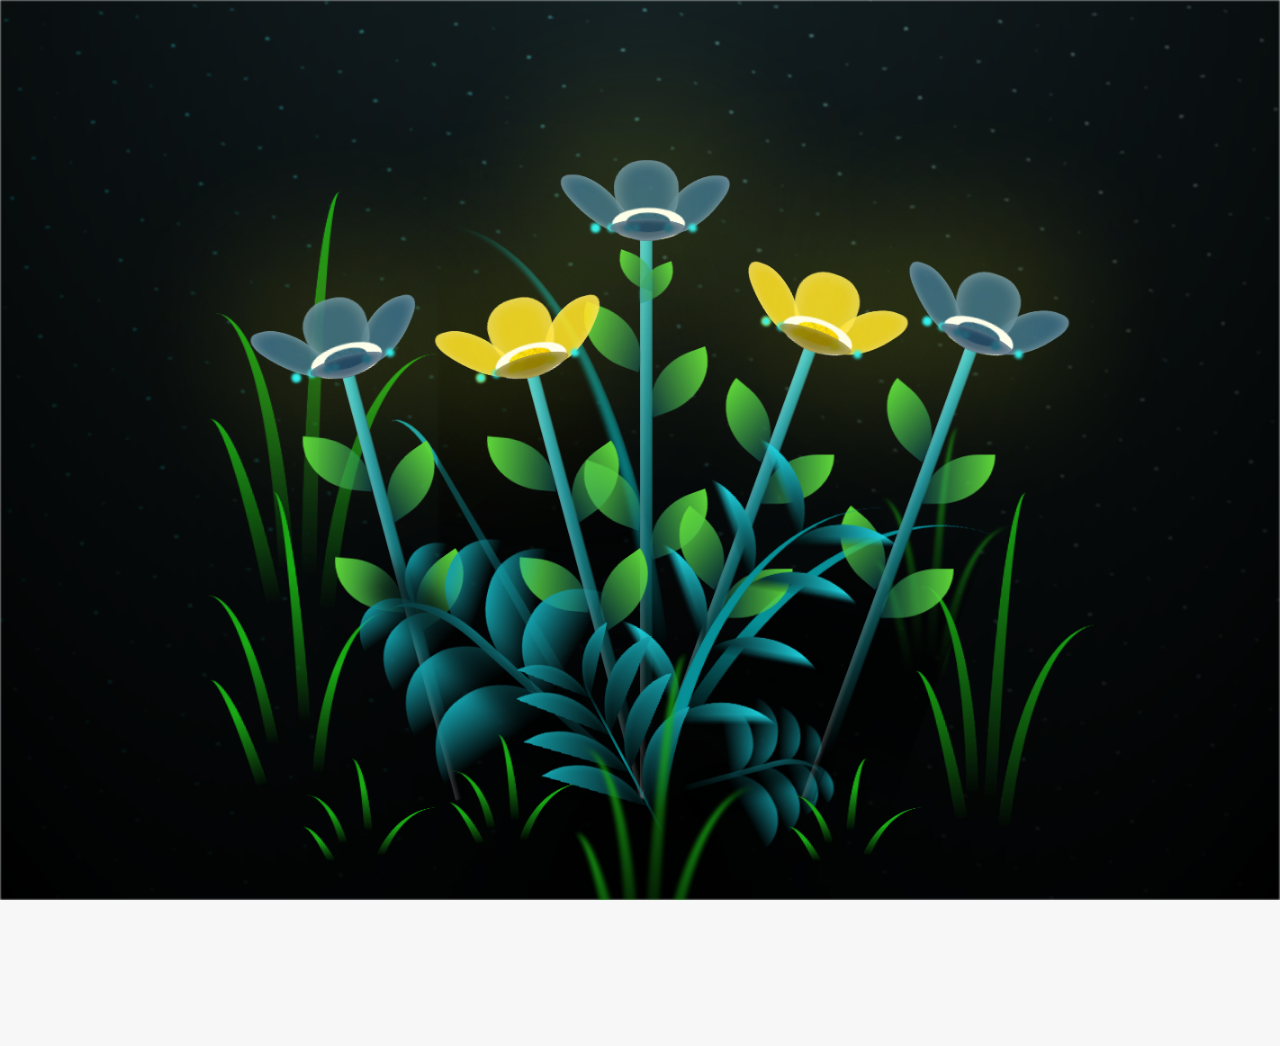
<file: index.html>
<!DOCTYPE html>
<html lang="es">
  <head>
    <meta charset="UTF-8" />
    <meta http-equiv="X-UA-Compatible" content="IE=edge" />
    <meta name="viewport" content="width=device-width, initial-scale=1.0" />
    <title>Flores amarillas</title>
    <link rel="stylesheet" type="text/css" href="css/style.css">
    <link rel="stylesheet" type="text/css" href="css/blue_flowers.css">
  </head>
  <body class="container">
    <h1 class="titulo">
      Bb no estes triste ,tu también tendrás tus flores amarillas ❤️
    </h1>
  
    <div class="night"></div>
    <div id="flowers" class="flowers">

      <div class="flower flower--4">
        <div class="flower__leafs__blue flower__leafs--4">
          <div class="flower__leaf__blue flower__leaf--1"></div>
          <div class="flower__leaf__blue flower__leaf--2"></div>
          <div class="flower__leaf__blue flower__leaf--3"></div>
          <div class="flower__leaf__blue flower__leaf__blue--4"></div>
          <div class="flower__blue__white-circle"></div>

          <div class="flower__light__blue flower__light__blue--1"></div>
          <div class="flower__light__blue flower__light__blue--2"></div>
          <div class="flower__light__blue flower__light__blue--3"></div>
          <div class="flower__light__blue flower__light__blue--4"></div>
          <div class="flower__light__blue flower__light__blue--5"></div>
          <div class="flower__light__blue flower__light__blue--6"></div>
          <div class="flower__light__blue flower__light__blue--7"></div>
          <div class="flower__light__blue flower__light__blue--8"></div>
        </div>
        <div class="flower__line">
          <div class="flower__line__leaf flower__line__leaf--1"></div>
          <div class="flower__line__leaf flower__line__leaf--2"></div>
          <div class="flower__line__leaf flower__line__leaf--3"></div>
          <div class="flower__line__leaf flower__line__leaf--4"></div>
          <div class="flower__line__leaf flower__line__leaf--5"></div>
          <div class="flower__line__leaf flower__line__leaf--6"></div>
        </div>
      </div>

      <div class="flower flower--2">
        <div class="flower__leafs flower__leafs--2">
          <div class="flower__leaf flower__leaf--1"></div>
          <div class="flower__leaf flower__leaf--2"></div>
          <div class="flower__leaf flower__leaf--3"></div>
          <div class="flower__leaf flower__leaf--4"></div>
          <div class="flower__white-circle"></div>

          <div class="flower__light flower__light--1"></div>
          <div class="flower__light flower__light--2"></div>
          <div class="flower__light flower__light--3"></div>
          <div class="flower__light flower__light--4"></div>
          <div class="flower__light flower__light--5"></div>
          <div class="flower__light flower__light--6"></div>
          <div class="flower__light flower__light--7"></div>
          <div class="flower__light flower__light--8"></div>
        </div>
        <div class="flower__line">
          <div class="flower__line__leaf flower__line__leaf--1"></div>
          <div class="flower__line__leaf flower__line__leaf--2"></div>
          <div class="flower__line__leaf flower__line__leaf--3"></div>
          <div class="flower__line__leaf flower__line__leaf--4"></div>
        </div>
      </div>

      <div class="flower flower--6">
        <div class="flower__leafs__blue flower__leafs--6">
            <div class="flower__leaf__blue flower__leaf--1"></div>
            <div class="flower__leaf__blue flower__leaf--2"></div>
            <div class="flower__leaf__blue flower__leaf--3"></div>
            <div class="flower__leaf__blue flower__leaf__blue--4"></div>
            <div class="flower__blue__white-circle"></div>

            <div class="flower__light__blue flower__light__blue--1"></div>
            <div class="flower__light__blue flower__light__blue--2"></div>
            <div class="flower__light__blue flower__light__blue--3"></div>
            <div class="flower__light__blue flower__light__blue--4"></div>
            <div class="flower__light__blue flower__light__blue--5"></div>
            <div class="flower__light__blue flower__light__blue--6"></div>
            <div class="flower__light__blue flower__light__blue--7"></div>
            <div class="flower__light__blue flower__light__blue--8"></div>
        </div>
        <div class="flower__line">
          <div class="flower__line__leaf flower__line__leaf--1"></div>
          <div class="flower__line__leaf flower__line__leaf--2"></div>
          <div class="flower__line__leaf flower__line__leaf--3"></div>
          <div class="flower__line__leaf flower__line__leaf--4"></div>
        </div>
      </div>
      

      <div class="flower flower--3">
        <div class="flower__leafs flower__leafs--3">
          <div class="flower__leaf flower__leaf--1"></div>
          <div class="flower__leaf flower__leaf--2"></div>
          <div class="flower__leaf flower__leaf--3"></div>
          <div class="flower__leaf flower__leaf--4"></div>
          <div class="flower__white-circle"></div>

          <div class="flower__light flower__light--1"></div>
          <div class="flower__light flower__light--2"></div>
          <div class="flower__light flower__light--3"></div>
          <div class="flower__light flower__light--4"></div>
          <div class="flower__light flower__light--5"></div>
          <div class="flower__light flower__light--6"></div>
          <div class="flower__light flower__light--7"></div>
          <div class="flower__light flower__light--8"></div>
        </div>
        <div class="flower__line">
          <div class="flower__line__leaf flower__line__leaf--1"></div>
          <div class="flower__line__leaf flower__line__leaf--2"></div>
          <div class="flower__line__leaf flower__line__leaf--3"></div>
          <div class="flower__line__leaf flower__line__leaf--4"></div>
        </div>
      </div>

      <div class="flower flower--5">
        <div class="flower__leafs__blue flower__leafs--5">
            <div class="flower__leaf__blue flower__leaf--1"></div>
            <div class="flower__leaf__blue flower__leaf--2"></div>
            <div class="flower__leaf__blue flower__leaf--3"></div>
            <div class="flower__leaf__blue flower__leaf__blue--4"></div>
            <div class="flower__blue__white-circle"></div>

            <div class="flower__light__blue flower__light__blue--1"></div>
            <div class="flower__light__blue flower__light__blue--2"></div>
            <div class="flower__light__blue flower__light__blue--3"></div>
            <div class="flower__light__blue flower__light__blue--4"></div>
            <div class="flower__light__blue flower__light__blue--5"></div>
            <div class="flower__light__blue flower__light__blue--6"></div>
            <div class="flower__light__blue flower__light__blue--7"></div>
            <div class="flower__light__blue flower__light__blue--8"></div>
        </div>
        <div class="flower__line">
          <div class="flower__line__leaf flower__line__leaf--1"></div>
          <div class="flower__line__leaf flower__line__leaf--2"></div>
          <div class="flower__line__leaf flower__line__leaf--3"></div>
          <div class="flower__line__leaf flower__line__leaf--4"></div>
        </div>
      </div>

      <div class="grow-ans" style="--d: 1.2s">
        <div class="flower__g-long">
          <div class="flower__g-long__top"></div>
          <div class="flower__g-long__bottom"></div>
        </div>
      </div>

      <div class="growing-grass">
        <div class="flower__grass flower__grass--1">
          <div class="flower__grass--top"></div>
          <div class="flower__grass--bottom"></div>
          <div class="flower__grass__leaf flower__grass__leaf--1"></div>
          <div class="flower__grass__leaf flower__grass__leaf--2"></div>
          <div class="flower__grass__leaf flower__grass__leaf--3"></div>
          <div class="flower__grass__leaf flower__grass__leaf--4"></div>
          <div class="flower__grass__leaf flower__grass__leaf--5"></div>
          <div class="flower__grass__leaf flower__grass__leaf--6"></div>
          <div class="flower__grass__leaf flower__grass__leaf--7"></div>
          <div class="flower__grass__leaf flower__grass__leaf--8"></div>
          <div class="flower__grass__overlay"></div>
        </div>
      </div>

      <div class="growing-grass">
        <div class="flower__grass flower__grass--2">
          <div class="flower__grass--top"></div>
          <div class="flower__grass--bottom"></div>
          <div class="flower__grass__leaf flower__grass__leaf--1"></div>
          <div class="flower__grass__leaf flower__grass__leaf--2"></div>
          <div class="flower__grass__leaf flower__grass__leaf--3"></div>
          <div class="flower__grass__leaf flower__grass__leaf--4"></div>
          <div class="flower__grass__leaf flower__grass__leaf--5"></div>
          <div class="flower__grass__leaf flower__grass__leaf--6"></div>
          <div class="flower__grass__leaf flower__grass__leaf--7"></div>
          <div class="flower__grass__leaf flower__grass__leaf--8"></div>
          <div class="flower__grass__overlay"></div>
        </div>
      </div>

      <div class="grow-ans" style="--d: 2.4s">
        <div class="flower__g-right flower__g-right--1">
          <div class="leaf"></div>
        </div>
      </div>

      <div class="grow-ans" style="--d: 2.8s">
        <div class="flower__g-right flower__g-right--2">
          <div class="leaf"></div>
        </div>
      </div>

      <div class="grow-ans" style="--d: 2.8s">
        <div class="flower__g-front">
          <div
            class="flower__g-front__leaf-wrapper flower__g-front__leaf-wrapper--1"
          >
            <div class="flower__g-front__leaf"></div>
          </div>
          <div
            class="flower__g-front__leaf-wrapper flower__g-front__leaf-wrapper--2"
          >
            <div class="flower__g-front__leaf"></div>
          </div>
          <div
            class="flower__g-front__leaf-wrapper flower__g-front__leaf-wrapper--3"
          >
            <div class="flower__g-front__leaf"></div>
          </div>
          <div
            class="flower__g-front__leaf-wrapper flower__g-front__leaf-wrapper--4"
          >
            <div class="flower__g-front__leaf"></div>
          </div>
          <div
            class="flower__g-front__leaf-wrapper flower__g-front__leaf-wrapper--5"
          >
            <div class="flower__g-front__leaf"></div>
          </div>
          <div
            class="flower__g-front__leaf-wrapper flower__g-front__leaf-wrapper--6"
          >
            <div class="flower__g-front__leaf"></div>
          </div>
          <div
            class="flower__g-front__leaf-wrapper flower__g-front__leaf-wrapper--7"
          >
            <div class="flower__g-front__leaf"></div>
          </div>
          <div
            class="flower__g-front__leaf-wrapper flower__g-front__leaf-wrapper--8"
          >
            <div class="flower__g-front__leaf"></div>
          </div>
          <div class="flower__g-front__line"></div>
        </div>
      </div>

      <div class="grow-ans" style="--d: 3.2s">
        <div class="flower__g-fr">
          <div class="leaf"></div>
          <div class="flower__g-fr__leaf flower__g-fr__leaf--1"></div>
          <div class="flower__g-fr__leaf flower__g-fr__leaf--2"></div>
          <div class="flower__g-fr__leaf flower__g-fr__leaf--3"></div>
          <div class="flower__g-fr__leaf flower__g-fr__leaf--4"></div>
          <div class="flower__g-fr__leaf flower__g-fr__leaf--5"></div>
          <div class="flower__g-fr__leaf flower__g-fr__leaf--6"></div>
          <div class="flower__g-fr__leaf flower__g-fr__leaf--7"></div>
          <div class="flower__g-fr__leaf flower__g-fr__leaf--8"></div>
        </div>
      </div>

      <div class="long-g long-g--0">
        <div class="grow-ans" style="--d: 3s">
          <div class="leaf leaf--0"></div>
        </div>
        <div class="grow-ans" style="--d: 2.2s">
          <div class="leaf leaf--1"></div>
        </div>
        <div class="grow-ans" style="--d: 3.4s">
          <div class="leaf leaf--2"></div>
        </div>
        <div class="grow-ans" style="--d: 3.6s">
          <div class="leaf leaf--3"></div>
        </div>
      </div>

      <div class="long-g long-g--1">
        <div class="grow-ans" style="--d: 3.6s">
          <div class="leaf leaf--0"></div>
        </div>
        <div class="grow-ans" style="--d: 3.8s">
          <div class="leaf leaf--1"></div>
        </div>
        <div class="grow-ans" style="--d: 4s">
          <div class="leaf leaf--2"></div>
        </div>
        <div class="grow-ans" style="--d: 4.2s">
          <div class="leaf leaf--3"></div>
        </div>
      </div>

      <div class="long-g long-g--2">
        <div class="grow-ans" style="--d: 4s">
          <div class="leaf leaf--0"></div>
        </div>
        <div class="grow-ans" style="--d: 4.2s">
          <div class="leaf leaf--1"></div>
        </div>
        <div class="grow-ans" style="--d: 4.4s">
          <div class="leaf leaf--2"></div>
        </div>
        <div class="grow-ans" style="--d: 4.6s">
          <div class="leaf leaf--3"></div>
        </div>
      </div>

      <div class="long-g long-g--3">
        <div class="grow-ans" style="--d: 4s">
          <div class="leaf leaf--0"></div>
        </div>
        <div class="grow-ans" style="--d: 4.2s">
          <div class="leaf leaf--1"></div>
        </div>
        <div class="grow-ans" style="--d: 3s">
          <div class="leaf leaf--2"></div>
        </div>
        <div class="grow-ans" style="--d: 3.6s">
          <div class="leaf leaf--3"></div>
        </div>
      </div>

      <div class="long-g long-g--4">
        <div class="grow-ans" style="--d: 4s">
          <div class="leaf leaf--0"></div>
        </div>
        <div class="grow-ans" style="--d: 4.2s">
          <div class="leaf leaf--1"></div>
        </div>
        <div class="grow-ans" style="--d: 3s">
          <div class="leaf leaf--2"></div>
        </div>
        <div class="grow-ans" style="--d: 3.6s">
          <div class="leaf leaf--3"></div>
        </div>
      </div>

      <div class="long-g long-g--5">
        <div class="grow-ans" style="--d: 4s">
          <div class="leaf leaf--0"></div>
        </div>
        <div class="grow-ans" style="--d: 4.2s">
          <div class="leaf leaf--1"></div>
        </div>
        <div class="grow-ans" style="--d: 3s">
          <div class="leaf leaf--2"></div>
        </div>
        <div class="grow-ans" style="--d: 3.6s">
          <div class="leaf leaf--3"></div>
        </div>
      </div>

      <div class="long-g long-g--6">
        <div class="grow-ans" style="--d: 4.2s">
          <div class="leaf leaf--0"></div>
        </div>
        <div class="grow-ans" style="--d: 4.4s">
          <div class="leaf leaf--1"></div>
        </div>
        <div class="grow-ans" style="--d: 4.6s">
          <div class="leaf leaf--2"></div>
        </div>
        <div class="grow-ans" style="--d: 4.8s">
          <div class="leaf leaf--3"></div>
        </div>
      </div>

      <div class="long-g long-g--7">
        <div class="grow-ans" style="--d: 3s">
          <div class="leaf leaf--0"></div>
        </div>
        <div class="grow-ans" style="--d: 3.2s">
          <div class="leaf leaf--1"></div>
        </div>
        <div class="grow-ans" style="--d: 3.5s">
          <div class="leaf leaf--2"></div>
        </div>
        <div class="grow-ans" style="--d: 3.6s">
          <div class="leaf leaf--3"></div>
        </div>
      </div>
    </div>
  </body>
</html>
</file>
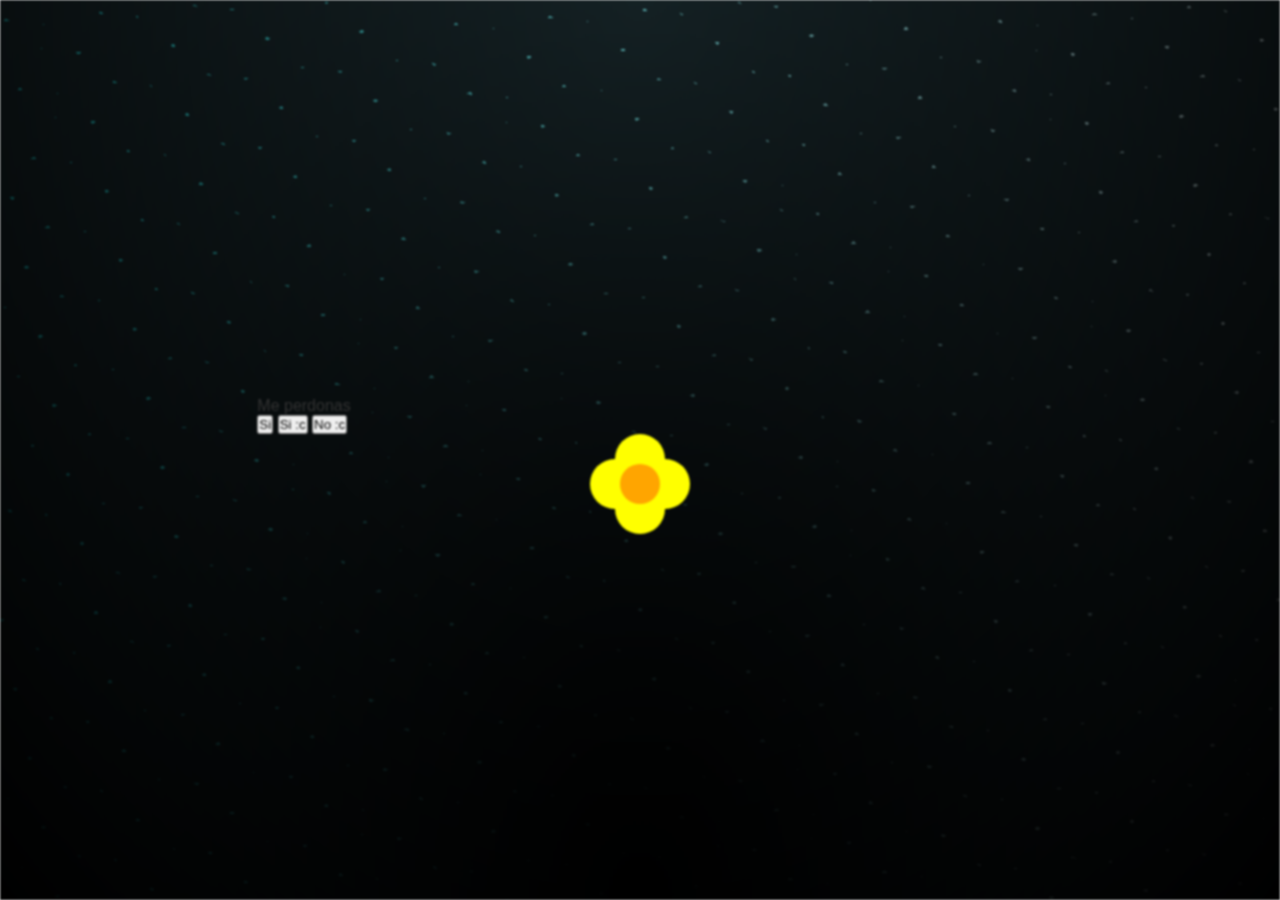
<file: index_1.html>
<!DOCTYPE html>
<html lang="en">
<head>
    <meta charset="UTF-8">
    <meta name="viewport" content="width=device-width, initial-scale=1.0">
    <title>Bb no te pongas triste bb</title>
    <link rel="stylesheet" type="text/css" href="css/style_main.css">
    <link rel="stylesheet" type="text/css" href="css/style.css">
</head>
<body>
    <div class="night">
        <div class="main-container">
            <div class="question-layer">
                <span class="message">Bb no estes triste si , tu también tendrás tus flores amarillas hoy</span>
                <br>
                <span class="question-text">Me perdonas</span>
                <div class="layer-button">
                    <button id="btn_yes">Si</button>
                    <button id="btn_yes">Si :c</button>
                    <button id="btn_no">No :c</button>
                </div>
            </div>
            <div class="flower_main">
                <div class="petal"></div>
                <div class="petal"></div>
                <div class="petal"></div>
                <div class="petal"></div>
                <div class="center"></div>
            </div>
        </div>
    </div>
</body>
</html>
</file>
<file: css/style.css>
*,
*::after,
*::before {
  padding: 0;
  margin: 0;
  box-sizing: border-box;
}

:root {
  --dark-color: #000;
}
html, body {
  overflow: hidden;
  height: 100%;
  margin: 0;
}

body {
  display: flex;
  align-items: flex-end;
  justify-content: center;
  min-height: 100vh;
  background-color: var(--dark-color);
  overflow: hidden;
}


.titulo {
  margin-bottom: 180px;
  color: yellow;
  position: absolute;
  top: 20px; 
  left: 50%;
  transform: translateX(-50%); 
  width: 80%;
  font-size: 3vh;
  opacity: 0;
  animation: fadeIn 4s ease-in-out forwards;
  text-align: center;
}
@keyframes fadeIn {
  from {
    opacity: 0;
  }
  to {
    opacity: 1;
  }
}

.night {
  z-index: -1;
  position: absolute;
  left: 50%;
  top: 0;
  transform: translateX(-50%);
  width: 100%;
  height: 100%;
  filter: blur(0.1vmin);
  background-image: radial-gradient(
      ellipse at top,
      transparent 0%,
      var(--dark-color)
    ),
    radial-gradient(
      ellipse at bottom,
      var(--dark-color),
      rgba(145, 233, 255, 0.2)
    ),
    repeating-linear-gradient(
      220deg,
      rgb(0, 0, 0) 0px,
      rgb(0, 0, 0) 19px,
      transparent 19px,
      transparent 22px
    ),
    repeating-linear-gradient(
      189deg,
      rgb(0, 0, 0) 0px,
      rgb(0, 0, 0) 19px,
      transparent 19px,
      transparent 22px
    ),
    repeating-linear-gradient(
      148deg,
      rgb(0, 0, 0) 0px,
      rgb(0, 0, 0) 19px,
      transparent 19px,
      transparent 22px
    ),
    linear-gradient(90deg, rgb(0, 255, 250), rgb(240, 240, 240));
}

.flowers {
  position: relative;
  transform: scale(0.9);
  /*margin-bottom: 100px;
  */
}

@media only screen and (max-width: 600px) {
.flowers {
      font-size: 14px;
      margin-bottom: 35%;
      letter-spacing: 3px;
      transform: scale(1.0);
}

}

.flower {
  position: absolute;
  bottom: 10vmin;
  transform-origin: bottom center;
  z-index: 10;
  --fl-speed: 0.8s;
}
.flower--1 {
  -webkit-animation: moving-flower-1 4s linear infinite;
  animation: moving-flower-1 4s linear infinite;
}
.flower--1 .flower__line {
  height: 70vmin;
  -webkit-animation-delay: 0.3s;
  animation-delay: 0.3s;
}
.flower--1 .flower__line__leaf--1 {
  -webkit-animation: blooming-leaf-right var(--fl-speed) 1.6s backwards;
  animation: blooming-leaf-right var(--fl-speed) 1.6s backwards;
}
.flower--1 .flower__line__leaf--2 {
  -webkit-animation: blooming-leaf-right var(--fl-speed) 1.4s backwards;
  animation: blooming-leaf-right var(--fl-speed) 1.4s backwards;
}
.flower--1 .flower__line__leaf--3 {
  -webkit-animation: blooming-leaf-left var(--fl-speed) 1.2s backwards;
  animation: blooming-leaf-left var(--fl-speed) 1.2s backwards;
}
.flower--1 .flower__line__leaf--4 {
  -webkit-animation: blooming-leaf-left var(--fl-speed) 1s backwards;
  animation: blooming-leaf-left var(--fl-speed) 1s backwards;
}
.flower--1 .flower__line__leaf--5 {
  -webkit-animation: blooming-leaf-right var(--fl-speed) 1.8s backwards;
  animation: blooming-leaf-right var(--fl-speed) 1.8s backwards;
}
.flower--1 .flower__line__leaf--6 {
  -webkit-animation: blooming-leaf-left var(--fl-speed) 2s backwards;
  animation: blooming-leaf-left var(--fl-speed) 2s backwards;
}
.flower--2 {
  left: 50%;
  transform: rotate(20deg);
  -webkit-animation: moving-flower-2 4s linear infinite;
  animation: moving-flower-2 4s linear infinite;
}
.flower--2 .flower__line {
  height: 60vmin;
  -webkit-animation-delay: 0.6s;
  animation-delay: 0.6s;
}
.flower--2 .flower__line__leaf--1 {
  -webkit-animation: blooming-leaf-right var(--fl-speed) 1.9s backwards;
  animation: blooming-leaf-right var(--fl-speed) 1.9s backwards;
}
.flower--2 .flower__line__leaf--2 {
  -webkit-animation: blooming-leaf-right var(--fl-speed) 1.7s backwards;
  animation: blooming-leaf-right var(--fl-speed) 1.7s backwards;
}
.flower--2 .flower__line__leaf--3 {
  -webkit-animation: blooming-leaf-left var(--fl-speed) 1.5s backwards;
  animation: blooming-leaf-left var(--fl-speed) 1.5s backwards;
}
.flower--2 .flower__line__leaf--4 {
  -webkit-animation: blooming-leaf-left var(--fl-speed) 1.3s backwards;
  animation: blooming-leaf-left var(--fl-speed) 1.3s backwards;
}
.flower--3 {
  left: 50%;
  transform: rotate(-15deg);
  -webkit-animation: moving-flower-3 4s linear infinite;
  animation: moving-flower-3 4s linear infinite;
}
.flower--3 .flower__line {
  -webkit-animation-delay: 0.9s;
  animation-delay: 0.9s;
}
.flower--3 .flower__line__leaf--1 {
  -webkit-animation: blooming-leaf-right var(--fl-speed) 2.5s backwards;
  animation: blooming-leaf-right var(--fl-speed) 2.5s backwards;
}
.flower--3 .flower__line__leaf--2 {
  -webkit-animation: blooming-leaf-right var(--fl-speed) 2.3s backwards;
  animation: blooming-leaf-right var(--fl-speed) 2.3s backwards;
}
.flower--3 .flower__line__leaf--3 {
  -webkit-animation: blooming-leaf-left var(--fl-speed) 2.1s backwards;
  animation: blooming-leaf-left var(--fl-speed) 2.1s backwards;
}
.flower--3 .flower__line__leaf--4 {
  -webkit-animation: blooming-leaf-left var(--fl-speed) 1.9s backwards;
  animation: blooming-leaf-left var(--fl-speed) 1.9s backwards;
}
.flower__leafs {
  position: relative;
  -webkit-animation: blooming-flower 2s backwards;
  animation: blooming-flower 2s backwards;
}
.flower__leafs--1 {
  -webkit-animation-delay: 1.1s;
  animation-delay: 1.1s;
}
.flower__leafs--2 {
  -webkit-animation-delay: 1.4s;
  animation-delay: 1.4s;
}
.flower__leafs--3 {
  -webkit-animation-delay: 1.7s;
  animation-delay: 1.7s;
}
.flower__leafs::after {
  content: "";
  position: absolute;
  left: 0;
  top: 0;
  transform: translate(-50%, -100%);
  width: 8vmin;
  height: 8vmin;
  background-color: #f9fd25;

  /* background-color: #fd2525; */
  filter: blur(10vmin);
}
.flower__leaf {
  position: absolute;
  bottom: 0;
  left: 50%;
  width: 8vmin;
  height: 11vmin;
  border-radius: 51% 49% 47% 53%/44% 45% 55% 69%;
  background-color: #253bfd;
  background-color: #fddd25;
  transform-origin: bottom center;
  opacity: 0.9;
  box-shadow: inset 0 0 2vmin rgba(255, 255, 255, 0.5);
}
.flower__leaf--1 {
  transform: translate(-10%, 1%) rotateY(40deg) rotateX(-50deg);
}
.flower__leaf--2 {
  transform: translate(-50%, -4%) rotateX(40deg);
}
.flower__leaf--3 {
  transform: translate(-90%, 0%) rotateY(45deg) rotateX(50deg);
}
.flower__leaf--4 {
  width: 8vmin;
  height: 8vmin;
  transform-origin: bottom left;
  border-radius: 4vmin 10vmin 4vmin 4vmin;
  transform: translate(0%, 18%) rotateX(70deg) rotate(-43deg);
  background-color: #7c6901;
  z-index: 1;
  opacity: 0.8;
}
.flower__white-circle {
  position: absolute;
  left: -3.5vmin;
  top: -3vmin;
  width: 9vmin;
  height: 4vmin;
  border-radius: 50%;
  background-color: #fff;
}
.flower__white-circle::after {
  content: "";
  position: absolute;
  left: 50%;
  top: 45%;
  transform: translate(-50%, -50%);
  width: 60%;
  height: 60%;
  border-radius: inherit;
  background-image: repeating-linear-gradient(
      135deg,
      rgba(0, 0, 0, 0.03) 0px,
      rgba(0, 0, 0, 0.03) 1px,
      transparent 1px,
      transparent 12px
    ),
    repeating-linear-gradient(
      45deg,
      rgba(0, 0, 0, 0.03) 0px,
      rgba(0, 0, 0, 0.03) 1px,
      transparent 1px,
      transparent 12px
    ),
    repeating-linear-gradient(
      67.5deg,
      rgba(0, 0, 0, 0.03) 0px,
      rgba(0, 0, 0, 0.03) 1px,
      transparent 1px,
      transparent 12px
    ),
    repeating-linear-gradient(
      135deg,
      rgba(0, 0, 0, 0.03) 0px,
      rgba(0, 0, 0, 0.03) 1px,
      transparent 1px,
      transparent 12px
    ),
    repeating-linear-gradient(
      45deg,
      rgba(0, 0, 0, 0.03) 0px,
      rgba(0, 0, 0, 0.03) 1px,
      transparent 1px,
      transparent 12px
    ),
    repeating-linear-gradient(
      112.5deg,
      rgba(0, 0, 0, 0.03) 0px,
      rgba(0, 0, 0, 0.03) 1px,
      transparent 1px,
      transparent 12px
    ),
    repeating-linear-gradient(
      112.5deg,
      rgba(0, 0, 0, 0.03) 0px,
      rgba(0, 0, 0, 0.03) 1px,
      transparent 1px,
      transparent 12px
    ),
    repeating-linear-gradient(
      45deg,
      rgba(0, 0, 0, 0.03) 0px,
      rgba(0, 0, 0, 0.03) 1px,
      transparent 1px,
      transparent 12px
    ),
    repeating-linear-gradient(
      22.5deg,
      rgba(0, 0, 0, 0.03) 0px,
      rgba(0, 0, 0, 0.03) 1px,
      transparent 1px,
      transparent 12px
    ),
    repeating-linear-gradient(
      45deg,
      rgba(0, 0, 0, 0.03) 0px,
      rgba(0, 0, 0, 0.03) 1px,
      transparent 1px,
      transparent 12px
    ),
    repeating-linear-gradient(
      22.5deg,
      rgba(0, 0, 0, 0.03) 0px,
      rgba(0, 0, 0, 0.03) 1px,
      transparent 1px,
      transparent 12px
    ),
    repeating-linear-gradient(
      135deg,
      rgba(0, 0, 0, 0.03) 0px,
      rgba(0, 0, 0, 0.03) 1px,
      transparent 1px,
      transparent 12px
    ),
    repeating-linear-gradient(
      157.5deg,
      rgba(0, 0, 0, 0.03) 0px,
      rgba(0, 0, 0, 0.03) 1px,
      transparent 1px,
      transparent 12px
    ),
    repeating-linear-gradient(
      67.5deg,
      rgba(0, 0, 0, 0.03) 0px,
      rgba(0, 0, 0, 0.03) 1px,
      transparent 1px,
      transparent 12px
    ),
    repeating-linear-gradient(
      67.5deg,
      rgba(0, 0, 0, 0.03) 0px,
      rgba(0, 0, 0, 0.03) 1px,
      transparent 1px,
      transparent 12px
    ),
    linear-gradient(90deg, rgb(255, 235, 18), rgb(255, 206, 0));
}
.flower__line {
  height: 55vmin;
  width: 1.5vmin;
  background-image: linear-gradient(
      to left,
      rgba(0, 0, 0, 0.2),
      transparent,
      rgba(255, 255, 255, 0.2)
    ),
    linear-gradient(to top, transparent 10%, #14757a, #39c6d6);
  box-shadow: inset 0 0 2px rgba(0, 0, 0, 0.5);
  -webkit-animation: grow-flower-tree 4s backwards;
  animation: grow-flower-tree 4s backwards;
}
.flower__line__leaf {
  --w: 7vmin;
  --h: calc(var(--w) + 2vmin);
  position: absolute;
  top: 20%;
  left: 90%;
  width: var(--w);
  height: var(--h);
  border-top-right-radius: var(--h);
  border-bottom-left-radius: var(--h);
  background-image: linear-gradient(to top, rgba(20, 117, 122, 0.4), #5ed639);
}
.flower__line__leaf--1 {
  transform: rotate(70deg) rotateY(30deg);
}
.flower__line__leaf--2 {
  top: 45%;
  transform: rotate(70deg) rotateY(30deg);
}
.flower__line__leaf--3,
.flower__line__leaf--4,
.flower__line__leaf--6 {
  border-top-right-radius: 0;
  border-bottom-left-radius: 0;
  border-top-left-radius: var(--h);
  border-bottom-right-radius: var(--h);
  left: -460%;
  top: 12%;
  transform: rotate(-70deg) rotateY(30deg);
}
.flower__line__leaf--4 {
  top: 40%;
}
.flower__line__leaf--5 {
  top: 0;
  transform-origin: left;
  transform: rotate(70deg) rotateY(30deg) scale(0.6);
}
.flower__line__leaf--6 {
  top: -2%;
  left: -450%;
  transform-origin: right;
  transform: rotate(-70deg) rotateY(30deg) scale(0.6);
}
.flower__light {
  position: absolute;
  bottom: 0vmin;
  width: 1vmin;
  height: 1vmin;
  background-color: rgb(255, 251, 0);
  border-radius: 50%;
  filter: blur(0.2vmin);
  -webkit-animation: light-ans 4s linear infinite backwards;
  animation: light-ans 4s linear infinite backwards;
}
.flower__light:nth-child(odd) {
  background-color: #23f0ff;
}
.flower__light--1 {
  left: -2vmin;
  -webkit-animation-delay: 1s;
  animation-delay: 1s;
}
.flower__light--2 {
  left: 3vmin;
  -webkit-animation-delay: 0.5s;
  animation-delay: 0.5s;
}
.flower__light--3 {
  left: -6vmin;
  -webkit-animation-delay: 0.3s;
  animation-delay: 0.3s;
}
.flower__light--4 {
  left: 6vmin;
  -webkit-animation-delay: 0.9s;
  animation-delay: 0.9s;
}
.flower__light--5 {
  left: -1vmin;
  -webkit-animation-delay: 1.5s;
  animation-delay: 1.5s;
}
.flower__light--6 {
  left: -4vmin;
  -webkit-animation-delay: 3s;
  animation-delay: 3s;
}
.flower__light--7 {
  left: 3vmin;
  -webkit-animation-delay: 2s;
  animation-delay: 2s;
}
.flower__light--8 {
  left: -6vmin;
  -webkit-animation-delay: 3.5s;
  animation-delay: 3.5s;
}
.flower__grass {
  --c: #159faa;
  --line-w: 1.5vmin;
  position: absolute;
  bottom: 12vmin;
  left: -7vmin;
  display: flex;
  flex-direction: column;
  align-items: flex-end;
  z-index: 20;
  transform-origin: bottom center;
  transform: rotate(-48deg) rotateY(40deg);
}
.flower__grass--1 {
  -webkit-animation: moving-grass 2s linear infinite;
  animation: moving-grass 2s linear infinite;
}
.flower__grass--2 {
  left: 2vmin;
  bottom: 10vmin;
  transform: scale(0.5) rotate(75deg) rotateX(10deg) rotateY(-200deg);
  opacity: 0.8;
  z-index: 0;
  -webkit-animation: moving-grass--2 1.5s linear infinite;
  animation: moving-grass--2 1.5s linear infinite;
}
.flower__grass--top {
  width: 7vmin;
  height: 10vmin;
  border-top-right-radius: 100%;
  border-right: var(--line-w) solid var(--c);
  transform-origin: bottom center;
  transform: rotate(-2deg);
}
.flower__grass--bottom {
  margin-top: -2px;
  width: var(--line-w);
  height: 25vmin;
  background-image: linear-gradient(to top, transparent, var(--c));
}
.flower__grass__leaf {
  --size: 10vmin;
  position: absolute;
  width: calc(var(--size) * 2.1);
  height: var(--size);
  border-top-left-radius: var(--size);
  border-top-right-radius: var(--size);
  background-image: linear-gradient(
    to top,
    transparent,
    transparent 30%,
    var(--c)
  );
  z-index: 100;
}
.flower__grass__leaf--1 {
  top: -6%;
  left: 30%;
  --size: 6vmin;
  transform: rotate(-20deg);
  -webkit-animation: growing-grass-ans--1 2s 2.6s backwards;
  animation: growing-grass-ans--1 2s 2.6s backwards;
}
@-webkit-keyframes growing-grass-ans--1 {
  0% {
    transform-origin: bottom left;
    transform: rotate(-20deg) scale(0);
  }
}
@keyframes growing-grass-ans--1 {
  0% {
    transform-origin: bottom left;
    transform: rotate(-20deg) scale(0);
  }
}
.flower__grass__leaf--2 {
  top: -5%;
  left: -110%;
  --size: 6vmin;
  transform: rotate(10deg);
  -webkit-animation: growing-grass-ans--2 2s 2.4s linear backwards;
  animation: growing-grass-ans--2 2s 2.4s linear backwards;
}
@-webkit-keyframes growing-grass-ans--2 {
  0% {
    transform-origin: bottom right;
    transform: rotate(10deg) scale(0);
  }
}
@keyframes growing-grass-ans--2 {
  0% {
    transform-origin: bottom right;
    transform: rotate(10deg) scale(0);
  }
}
.flower__grass__leaf--3 {
  top: 5%;
  left: 60%;
  --size: 8vmin;
  transform: rotate(-18deg) rotateX(-20deg);
  -webkit-animation: growing-grass-ans--3 2s 2.2s linear backwards;
  animation: growing-grass-ans--3 2s 2.2s linear backwards;
}
@-webkit-keyframes growing-grass-ans--3 {
  0% {
    transform-origin: bottom left;
    transform: rotate(-18deg) rotateX(-20deg) scale(0);
  }
}
@keyframes growing-grass-ans--3 {
  0% {
    transform-origin: bottom left;
    transform: rotate(-18deg) rotateX(-20deg) scale(0);
  }
}
.flower__grass__leaf--4 {
  top: 6%;
  left: -135%;
  --size: 8vmin;
  transform: rotate(2deg);
  -webkit-animation: growing-grass-ans--4 2s 2s linear backwards;
  animation: growing-grass-ans--4 2s 2s linear backwards;
}
@-webkit-keyframes growing-grass-ans--4 {
  0% {
    transform-origin: bottom right;
    transform: rotate(2deg) scale(0);
  }
}
@keyframes growing-grass-ans--4 {
  0% {
    transform-origin: bottom right;
    transform: rotate(2deg) scale(0);
  }
}
.flower__grass__leaf--5 {
  top: 20%;
  left: 60%;
  --size: 10vmin;
  transform: rotate(-24deg) rotateX(-20deg);
  -webkit-animation: growing-grass-ans--5 2s 1.8s linear backwards;
  animation: growing-grass-ans--5 2s 1.8s linear backwards;
}
@-webkit-keyframes growing-grass-ans--5 {
  0% {
    transform-origin: bottom left;
    transform: rotate(-24deg) rotateX(-20deg) scale(0);
  }
}
@keyframes growing-grass-ans--5 {
  0% {
    transform-origin: bottom left;
    transform: rotate(-24deg) rotateX(-20deg) scale(0);
  }
}
.flower__grass__leaf--6 {
  top: 22%;
  left: -180%;
  --size: 10vmin;
  transform: rotate(10deg);
  -webkit-animation: growing-grass-ans--6 2s 1.6s linear backwards;
  animation: growing-grass-ans--6 2s 1.6s linear backwards;
}
@-webkit-keyframes growing-grass-ans--6 {
  0% {
    transform-origin: bottom right;
    transform: rotate(10deg) scale(0);
  }
}
@keyframes growing-grass-ans--6 {
  0% {
    transform-origin: bottom right;
    transform: rotate(10deg) scale(0);
  }
}
.flower__grass__leaf--7 {
  top: 39%;
  left: 70%;
  --size: 10vmin;
  transform: rotate(-10deg);
  -webkit-animation: growing-grass-ans--7 2s 1.4s linear backwards;
  animation: growing-grass-ans--7 2s 1.4s linear backwards;
}
@-webkit-keyframes growing-grass-ans--7 {
  0% {
    transform-origin: bottom left;
    transform: rotate(-10deg) scale(0);
  }
}
@keyframes growing-grass-ans--7 {
  0% {
    transform-origin: bottom left;
    transform: rotate(-10deg) scale(0);
  }
}
.flower__grass__leaf--8 {
  top: 40%;
  left: -215%;
  --size: 11vmin;
  transform: rotate(10deg);
  -webkit-animation: growing-grass-ans--8 2s 1.2s linear backwards;
  animation: growing-grass-ans--8 2s 1.2s linear backwards;
}
@-webkit-keyframes growing-grass-ans--8 {
  0% {
    transform-origin: bottom right;
    transform: rotate(10deg) scale(0);
  }
}
@keyframes growing-grass-ans--8 {
  0% {
    transform-origin: bottom right;
    transform: rotate(10deg) scale(0);
  }
}
.flower__grass__overlay {
  position: absolute;
  top: -10%;
  right: 0%;
  width: 100%;
  height: 100%;
  background-color: rgba(0, 0, 0, 0.6);
  filter: blur(1.5vmin);
  z-index: 100;
}
.flower__g-long {
  --w: 2vmin;
  --h: 6vmin;
  --c: #159faa;
  position: absolute;
  bottom: 10vmin;
  left: -3vmin;
  transform-origin: bottom center;
  transform: rotate(-30deg) rotateY(-20deg);
  display: flex;
  flex-direction: column;
  align-items: flex-end;
  -webkit-animation: flower-g-long-ans 3s linear infinite;
  animation: flower-g-long-ans 3s linear infinite;
}
@-webkit-keyframes flower-g-long-ans {
  0%,
  100% {
    transform: rotate(-30deg) rotateY(-20deg);
  }
  50% {
    transform: rotate(-32deg) rotateY(-20deg);
  }
}
@keyframes flower-g-long-ans {
  0%,
  100% {
    transform: rotate(-30deg) rotateY(-20deg);
  }
  50% {
    transform: rotate(-32deg) rotateY(-20deg);
  }
}
.flower__g-long__top {
  top: calc(var(--h) * -1);
  width: calc(var(--w) + 1vmin);
  height: var(--h);
  border-top-right-radius: 100%;
  border-right: 0.7vmin solid var(--c);
  transform: translate(-0.7vmin, 1vmin);
}
.flower__g-long__bottom {
  width: var(--w);
  height: 50vmin;
  transform-origin: bottom center;
  background-image: linear-gradient(to top, transparent 30%, var(--c));
  box-shadow: inset 0 0 2px rgba(0, 0, 0, 0.5);
  -webkit-clip-path: polygon(35% 0, 65% 1%, 100% 100%, 0% 100%);
  clip-path: polygon(35% 0, 65% 1%, 100% 100%, 0% 100%);
}
.flower__g-right {
  position: absolute;
  bottom: 6vmin;
  left: -2vmin;
  transform-origin: bottom left;
  transform: rotate(20deg);
}
.flower__g-right .leaf {
  width: 30vmin;
  height: 50vmin;
  border-top-left-radius: 100%;
  border-left: 2vmin solid #079097;
  background-image: linear-gradient(
    to bottom,
    transparent,
    var(--dark-color) 60%
  );
  -webkit-mask-image: linear-gradient(to top, transparent 30%, #079097 60%);
}
.flower__g-right--1 {
  -webkit-animation: flower-g-right-ans 2.5s linear infinite;
  animation: flower-g-right-ans 2.5s linear infinite;
}
.flower__g-right--2 {
  left: 5vmin;
  transform: rotateY(-180deg);
  -webkit-animation: flower-g-right-ans--2 3s linear infinite;
  animation: flower-g-right-ans--2 3s linear infinite;
}
.flower__g-right--2 .leaf {
  height: 75vmin;
  filter: blur(0.3vmin);
  opacity: 0.8;
}
@-webkit-keyframes flower-g-right-ans {
  0%,
  100% {
    transform: rotate(20deg);
  }
  50% {
    transform: rotate(24deg) rotateX(-20deg);
  }
}
@keyframes flower-g-right-ans {
  0%,
  100% {
    transform: rotate(20deg);
  }
  50% {
    transform: rotate(24deg) rotateX(-20deg);
  }
}
@-webkit-keyframes flower-g-right-ans--2 {
  0%,
  100% {
    transform: rotateY(-180deg) rotate(0deg) rotateX(-20deg);
  }
  50% {
    transform: rotateY(-180deg) rotate(6deg) rotateX(-20deg);
  }
}
@keyframes flower-g-right-ans--2 {
  0%,
  100% {
    transform: rotateY(-180deg) rotate(0deg) rotateX(-20deg);
  }
  50% {
    transform: rotateY(-180deg) rotate(6deg) rotateX(-20deg);
  }
}
.flower__g-front {
  position: absolute;
  bottom: 6vmin;
  left: 2.5vmin;
  z-index: 100;
  transform-origin: bottom center;
  transform: rotate(-28deg) rotateY(30deg) scale(1.04);
  -webkit-animation: flower__g-front-ans 2s linear infinite;
  animation: flower__g-front-ans 2s linear infinite;
}
@-webkit-keyframes flower__g-front-ans {
  0%,
  100% {
    transform: rotate(-28deg) rotateY(30deg) scale(1.04);
  }
  50% {
    transform: rotate(-35deg) rotateY(40deg) scale(1.04);
  }
}
@keyframes flower__g-front-ans {
  0%,
  100% {
    transform: rotate(-28deg) rotateY(30deg) scale(1.04);
  }
  50% {
    transform: rotate(-35deg) rotateY(40deg) scale(1.04);
  }
}
.flower__g-front__line {
  width: 0.3vmin;
  height: 20vmin;
  background-image: linear-gradient(
    to top,
    transparent,
    #079097,
    transparent 100%
  );
  position: relative;
}
.flower__g-front__leaf-wrapper {
  position: absolute;
  top: 0;
  left: 0;
  transform-origin: bottom left;
  transform: rotate(10deg);
}
.flower__g-front__leaf-wrapper:nth-child(even) {
  left: 0vmin;
  transform: rotateY(-180deg) rotate(5deg);
  -webkit-animation: flower__g-front__leaf-left-ans 1s ease-in backwards;
  animation: flower__g-front__leaf-left-ans 1s ease-in backwards;
}
.flower__g-front__leaf-wrapper:nth-child(odd) {
  -webkit-animation: flower__g-front__leaf-ans 1s ease-in backwards;
  animation: flower__g-front__leaf-ans 1s ease-in backwards;
}
.flower__g-front__leaf-wrapper--1 {
  top: -8vmin;
  transform: scale(0.7);
  -webkit-animation: flower__g-front__leaf-ans 1s 5.5s ease-in backwards !important;
  animation: flower__g-front__leaf-ans 1s 5.5s ease-in backwards !important;
}
.flower__g-front__leaf-wrapper--2 {
  top: -8vmin;
  transform: rotateY(-180deg) scale(0.7) !important;
  -webkit-animation: flower__g-front__leaf-left-ans-2 1s 4.6s ease-in backwards !important;
  animation: flower__g-front__leaf-left-ans-2 1s 4.6s ease-in backwards !important;
}
.flower__g-front__leaf-wrapper--3 {
  top: -3vmin;
  -webkit-animation: flower__g-front__leaf-ans 1s 4.6s ease-in backwards;
  animation: flower__g-front__leaf-ans 1s 4.6s ease-in backwards;
}
.flower__g-front__leaf-wrapper--4 {
  top: -3vmin;
  transform: rotateY(-180deg) scale(0.9) !important;
  -webkit-animation: flower__g-front__leaf-left-ans-2 1s 4.6s ease-in backwards !important;
  animation: flower__g-front__leaf-left-ans-2 1s 4.6s ease-in backwards !important;
}
@-webkit-keyframes flower__g-front__leaf-left-ans-2 {
  0% {
    transform: rotateY(-180deg) scale(0);
  }
}
@keyframes flower__g-front__leaf-left-ans-2 {
  0% {
    transform: rotateY(-180deg) scale(0);
  }
}
.flower__g-front__leaf-wrapper--5,
.flower__g-front__leaf-wrapper--6 {
  top: 2vmin;
}
.flower__g-front__leaf-wrapper--7,
.flower__g-front__leaf-wrapper--8 {
  top: 6.5vmin;
}
.flower__g-front__leaf-wrapper--2 {
  -webkit-animation-delay: 5.2s !important;
  animation-delay: 5.2s !important;
}
.flower__g-front__leaf-wrapper--3 {
  -webkit-animation-delay: 4.9s !important;
  animation-delay: 4.9s !important;
}
.flower__g-front__leaf-wrapper--5 {
  -webkit-animation-delay: 4.3s !important;
  animation-delay: 4.3s !important;
}
.flower__g-front__leaf-wrapper--6 {
  -webkit-animation-delay: 4.1s !important;
  animation-delay: 4.1s !important;
}
.flower__g-front__leaf-wrapper--7 {
  -webkit-animation-delay: 3.8s !important;
  animation-delay: 3.8s !important;
}
.flower__g-front__leaf-wrapper--8 {
  -webkit-animation-delay: 3.5s !important;
  animation-delay: 3.5s !important;
}
@-webkit-keyframes flower__g-front__leaf-ans {
  0% {
    transform: rotate(10deg) scale(0);
  }
}
@keyframes flower__g-front__leaf-ans {
  0% {
    transform: rotate(10deg) scale(0);
  }
}
@-webkit-keyframes flower__g-front__leaf-left-ans {
  0% {
    transform: rotateY(-180deg) rotate(5deg) scale(0);
  }
}
@keyframes flower__g-front__leaf-left-ans {
  0% {
    transform: rotateY(-180deg) rotate(5deg) scale(0);
  }
}
.flower__g-front__leaf {
  width: 10vmin;
  height: 10vmin;
  border-radius: 100% 0% 0% 100%/100% 100% 0% 0%;
  box-shadow: inset 0 2px 1vmin hsla(184deg, 97%, 58%, 0.2);
  background-image: linear-gradient(
      to bottom left,
      transparent,
      var(--dark-color)
    ),
    linear-gradient(to bottom right, #159faa 50%, transparent 50%, transparent);
  -webkit-mask-image: linear-gradient(
    to bottom right,
    #159faa 50%,
    transparent 50%,
    transparent
  );
  mask-image: linear-gradient(
    to bottom right,
    #159faa 50%,
    transparent 50%,
    transparent
  );
}
.flower__g-fr {
  position: absolute;
  bottom: -4vmin;
  left: vmin;
  transform-origin: bottom left;
  z-index: 10;
  -webkit-animation: flower__g-fr-ans 2s linear infinite;
  animation: flower__g-fr-ans 2s linear infinite;
}
@-webkit-keyframes flower__g-fr-ans {
  0%,
  100% {
    transform: rotate(2deg);
  }
  50% {
    transform: rotate(4deg);
  }
}
@keyframes flower__g-fr-ans {
  0%,
  100% {
    transform: rotate(2deg);
  }
  50% {
    transform: rotate(4deg);
  }
}
.flower__g-fr .leaf {
  width: 30vmin;
  height: 50vmin;
  border-top-left-radius: 100%;
  border-left: 2vmin solid #079097;
  -webkit-mask-image: linear-gradient(to top, transparent 25%, #079097 50%);
  position: relative;
  z-index: 1;
}
.flower__g-fr__leaf {
  position: absolute;
  top: 0;
  left: 0;
  width: 10vmin;
  height: 10vmin;
  border-radius: 100% 0% 0% 100%/100% 100% 0% 0%;
  box-shadow: inset 0 2px 1vmin hsla(184deg, 97%, 58%, 0.2);
  background-image: linear-gradient(
      to bottom left,
      transparent,
      var(--dark-color) 98%
    ),
    linear-gradient(to bottom right, #23f0ff 45%, transparent 50%, transparent);
  -webkit-mask-image: linear-gradient(
    135deg,
    #159faa 40%,
    transparent 50%,
    transparent
  );
}
.flower__g-fr__leaf--1 {
  left: 20vmin;
  transform: rotate(45deg);
  -webkit-animation: flower__g-fr-leaft-ans-1 0.5s 5.2s linear backwards;
  animation: flower__g-fr-leaft-ans-1 0.5s 5.2s linear backwards;
}
@-webkit-keyframes flower__g-fr-leaft-ans-1 {
  0% {
    transform-origin: left;
    transform: rotate(45deg) scale(0);
  }
}
@keyframes flower__g-fr-leaft-ans-1 {
  0% {
    transform-origin: left;
    transform: rotate(45deg) scale(0);
  }
}
.flower__g-fr__leaf--2 {
  left: 12vmin;
  top: -7vmin;
  transform: rotate(25deg) rotateY(-180deg);
  -webkit-animation: flower__g-fr-leaft-ans-6 0.5s 5s linear backwards;
  animation: flower__g-fr-leaft-ans-6 0.5s 5s linear backwards;
}
.flower__g-fr__leaf--3 {
  left: 15vmin;
  top: 6vmin;
  transform: rotate(55deg);
  -webkit-animation: flower__g-fr-leaft-ans-5 0.5s 4.8s linear backwards;
  animation: flower__g-fr-leaft-ans-5 0.5s 4.8s linear backwards;
}
.flower__g-fr__leaf--4 {
  left: 6vmin;
  top: -2vmin;
  transform: rotate(25deg) rotateY(-180deg);
  -webkit-animation: flower__g-fr-leaft-ans-6 0.5s 4.6s linear backwards;
  animation: flower__g-fr-leaft-ans-6 0.5s 4.6s linear backwards;
}
.flower__g-fr__leaf--5 {
  left: 10vmin;
  top: 14vmin;
  transform: rotate(55deg);
  -webkit-animation: flower__g-fr-leaft-ans-5 0.5s 4.4s linear backwards;
  animation: flower__g-fr-leaft-ans-5 0.5s 4.4s linear backwards;
}
@-webkit-keyframes flower__g-fr-leaft-ans-5 {
  0% {
    transform-origin: left;
    transform: rotate(55deg) scale(0);
  }
}
@keyframes flower__g-fr-leaft-ans-5 {
  0% {
    transform-origin: left;
    transform: rotate(55deg) scale(0);
  }
}
.flower__g-fr__leaf--6 {
  left: 0vmin;
  top: 6vmin;
  transform: rotate(25deg) rotateY(-180deg);
  -webkit-animation: flower__g-fr-leaft-ans-6 0.5s 4.2s linear backwards;
  animation: flower__g-fr-leaft-ans-6 0.5s 4.2s linear backwards;
}
@-webkit-keyframes flower__g-fr-leaft-ans-6 {
  0% {
    transform-origin: right;
    transform: rotate(25deg) rotateY(-180deg) scale(0);
  }
}
@keyframes flower__g-fr-leaft-ans-6 {
  0% {
    transform-origin: right;
    transform: rotate(25deg) rotateY(-180deg) scale(0);
  }
}
.flower__g-fr__leaf--7 {
  left: 5vmin;
  top: 22vmin;
  transform: rotate(45deg);
  -webkit-animation: flower__g-fr-leaft-ans-7 0.5s 4s linear backwards;
  animation: flower__g-fr-leaft-ans-7 0.5s 4s linear backwards;
}
@-webkit-keyframes flower__g-fr-leaft-ans-7 {
  0% {
    transform-origin: left;
    transform: rotate(45deg) scale(0);
  }
}
@keyframes flower__g-fr-leaft-ans-7 {
  0% {
    transform-origin: left;
    transform: rotate(45deg) scale(0);
  }
}
.flower__g-fr__leaf--8 {
  left: -4vmin;
  top: 15vmin;
  transform: rotate(15deg) rotateY(-180deg);
  -webkit-animation: flower__g-fr-leaft-ans-8 0.5s 3.8s linear backwards;
  animation: flower__g-fr-leaft-ans-8 0.5s 3.8s linear backwards;
}
@-webkit-keyframes flower__g-fr-leaft-ans-8 {
  0% {
    transform-origin: right;
    transform: rotate(15deg) rotateY(-180deg) scale(0);
  }
}
@keyframes flower__g-fr-leaft-ans-8 {
  0% {
    transform-origin: right;
    transform: rotate(15deg) rotateY(-180deg) scale(0);
  }
}

.long-g {
  position: absolute;
  bottom: 25vmin;
  left: -42vmin;
  transform-origin: bottom left;
}
.long-g--1 {
  bottom: 0vmin;
  transform: scale(0.8) rotate(-5deg);
}
.long-g--1 .leaf {
  -webkit-mask-image: linear-gradient(
    to top,
    transparent 40%,
    #079097 80%
  ) !important;
}
.long-g--1 .leaf--1 {
  --w: 5vmin;
  --h: 60vmin;
  left: -2vmin;
  transform: rotate(3deg) rotateY(-180deg);
}
.long-g--2,
.long-g--3 {
  bottom: -3vmin;
  left: -35vmin;
  transform-origin: center;
  transform: scale(0.6) rotateX(60deg);
}
.long-g--2 .leaf,
.long-g--3 .leaf {
  -webkit-mask-image: linear-gradient(
    to top,
    transparent 50%,
    #079097 80%
  ) !important;
}
.long-g--2 .leaf--1,
.long-g--3 .leaf--1 {
  left: -1vmin;
  transform: rotateY(-180deg);
}
.long-g--3 {
  left: -17vmin;
  bottom: 0vmin;
}
.long-g--3 .leaf {
  -webkit-mask-image: linear-gradient(
    to top,
    transparent 40%,
    #079097 80%
  ) !important;
}
.long-g--4 {
  left: 25vmin;
  bottom: -3vmin;
  transform-origin: center;
  transform: scale(0.6) rotateX(60deg);
}
.long-g--4 .leaf {
  -webkit-mask-image: linear-gradient(
    to top,
    transparent 50%,
    #079097 80%
  ) !important;
}
.long-g--5 {
  left: 42vmin;
  bottom: 0vmin;
  transform: scale(0.8) rotate(2deg);
}
.long-g--6 {
  left: 0vmin;
  bottom: -20vmin;
  z-index: 100;
  filter: blur(0.3vmin);
  transform: scale(0.8) rotate(2deg);
}
.long-g--7 {
  left: 35vmin;
  bottom: 20vmin;
  z-index: -1;
  filter: blur(0.3vmin);
  transform: scale(0.6) rotate(2deg);
  opacity: 0.7;
}
.long-g .leaf {
  --w: 15vmin;
  --h: 40vmin;
  --c: #1aaa15;
  position: absolute;
  bottom: 0;
  width: var(--w);
  height: var(--h);
  border-top-left-radius: 100%;
  border-left: 2vmin solid var(--c);
  -webkit-mask-image: linear-gradient(
    to top,
    transparent 20%,
    var(--dark-color)
  );
  transform-origin: bottom center;
}
.long-g .leaf--0 {
  left: 2vmin;
  -webkit-animation: leaf-ans-1 4s linear infinite;
  animation: leaf-ans-1 4s linear infinite;
}
.long-g .leaf--1 {
  --w: 5vmin;
  --h: 60vmin;
  -webkit-animation: leaf-ans-1 4s linear infinite;
  animation: leaf-ans-1 4s linear infinite;
}
.long-g .leaf--2 {
  --w: 10vmin;
  --h: 40vmin;
  left: -0.5vmin;
  bottom: 5vmin;
  transform-origin: bottom left;
  transform: rotateY(-180deg);
  -webkit-animation: leaf-ans-2 3s linear infinite;
  animation: leaf-ans-2 3s linear infinite;
}
.long-g .leaf--3 {
  --w: 5vmin;
  --h: 30vmin;
  left: -1vmin;
  bottom: 3.2vmin;
  transform-origin: bottom left;
  transform: rotate(-10deg) rotateY(-180deg);
  -webkit-animation: leaf-ans-3 3s linear infinite;
  animation: leaf-ans-3 3s linear infinite;
}

@-webkit-keyframes leaf-ans-1 {
  0%,
  100% {
    transform: rotate(-5deg) scale(1);
  }
  50% {
    transform: rotate(5deg) scale(1.1);
  }
}

@keyframes leaf-ans-1 {
  0%,
  100% {
    transform: rotate(-5deg) scale(1);
  }
  50% {
    transform: rotate(5deg) scale(1.1);
  }
}
@-webkit-keyframes leaf-ans-2 {
  0%,
  100% {
    transform: rotateY(-180deg) rotate(5deg);
  }
  50% {
    transform: rotateY(-180deg) rotate(0deg) scale(1.1);
  }
}
@keyframes leaf-ans-2 {
  0%,
  100% {
    transform: rotateY(-180deg) rotate(5deg);
  }
  50% {
    transform: rotateY(-180deg) rotate(0deg) scale(1.1);
  }
}
@-webkit-keyframes leaf-ans-3 {
  0%,
  100% {
    transform: rotate(-10deg) rotateY(-180deg);
  }
  50% {
    transform: rotate(-20deg) rotateY(-180deg);
  }
}
@keyframes leaf-ans-3 {
  0%,
  100% {
    transform: rotate(-10deg) rotateY(-180deg);
  }
  50% {
    transform: rotate(-20deg) rotateY(-180deg);
  }
}
.grow-ans {
  -webkit-animation: grow-ans 2s var(--d) backwards;
  animation: grow-ans 2s var(--d) backwards;
}

@-webkit-keyframes grow-ans {
  0% {
    transform: scale(0);
    opacity: 0;
  }
}

@keyframes grow-ans {
  0% {
    transform: scale(0);
    opacity: 0;
  }
}
@-webkit-keyframes light-ans {
  0% {
    opacity: 0;
    transform: translateY(0vmin);
  }
  25% {
    opacity: 1;
    transform: translateY(-5vmin) translateX(-2vmin);
  }
  50% {
    opacity: 1;
    transform: translateY(-15vmin) translateX(2vmin);
    filter: blur(0.2vmin);
  }
  75% {
    transform: translateY(-20vmin) translateX(-2vmin);
    filter: blur(0.2vmin);
  }
  100% {
    transform: translateY(-30vmin);
    opacity: 0;
    filter: blur(1vmin);
  }
}
@keyframes light-ans {
  0% {
    opacity: 0;
    transform: translateY(0vmin);
  }
  25% {
    opacity: 1;
    transform: translateY(-5vmin) translateX(-2vmin);
  }
  50% {
    opacity: 1;
    transform: translateY(-15vmin) translateX(2vmin);
    filter: blur(0.2vmin);
  }
  75% {
    transform: translateY(-20vmin) translateX(-2vmin);
    filter: blur(0.2vmin);
  }
  100% {
    transform: translateY(-30vmin);
    opacity: 0;
    filter: blur(1vmin);
  }
}
@-webkit-keyframes moving-flower-1 {
  0%,
  100% {
    transform: rotate(2deg);
  }
  50% {
    transform: rotate(-2deg);
  }
}
@keyframes moving-flower-1 {
  0%,
  100% {
    transform: rotate(2deg);
  }
  50% {
    transform: rotate(-2deg);
  }
}
@-webkit-keyframes moving-flower-2 {
  0%,
  100% {
    transform: rotate(18deg);
  }
  50% {
    transform: rotate(14deg);
  }
}
@keyframes moving-flower-2 {
  0%,
  100% {
    transform: rotate(18deg);
  }
  50% {
    transform: rotate(14deg);
  }
}
@-webkit-keyframes moving-flower-3 {
  0%,
  100% {
    transform: rotate(-18deg);
  }
  50% {
    transform: rotate(-20deg) rotateY(-10deg);
  }
}
@keyframes moving-flower-3 {
  0%,
  100% {
    transform: rotate(-18deg);
  }
  50% {
    transform: rotate(-20deg) rotateY(-10deg);
  }
}
@-webkit-keyframes blooming-leaf-right {
  0% {
    transform-origin: left;
    transform: rotate(70deg) rotateY(30deg) scale(0);
  }
}
@keyframes blooming-leaf-right {
  0% {
    transform-origin: left;
    transform: rotate(70deg) rotateY(30deg) scale(0);
  }
}
@-webkit-keyframes blooming-leaf-left {
  0% {
    transform-origin: right;
    transform: rotate(-70deg) rotateY(30deg) scale(0);
  }
}
@keyframes blooming-leaf-left {
  0% {
    transform-origin: right;
    transform: rotate(-70deg) rotateY(30deg) scale(0);
  }
}
@-webkit-keyframes grow-flower-tree {
  0% {
    height: 0;
    border-radius: 1vmin;
  }
}
@keyframes grow-flower-tree {
  0% {
    height: 0;
    border-radius: 1vmin;
  }
}
@-webkit-keyframes blooming-flower {
  0% {
    transform: scale(0);
  }
}
@keyframes blooming-flower {
  0% {
    transform: scale(0);
  }
}
@-webkit-keyframes moving-grass {
  0%,
  100% {
    transform: rotate(-48deg) rotateY(40deg);
  }
  50% {
    transform: rotate(-50deg) rotateY(40deg);
  }
}
@keyframes moving-grass {
  0%,
  100% {
    transform: rotate(-48deg) rotateY(40deg);
  }
  50% {
    transform: rotate(-50deg) rotateY(40deg);
  }
}
@-webkit-keyframes moving-grass--2 {
  0%,
  100% {
    transform: scale(0.5) rotate(75deg) rotateX(10deg) rotateY(-200deg);
  }
  50% {
    transform: scale(0.5) rotate(79deg) rotateX(10deg) rotateY(-200deg);
  }
}
@keyframes moving-grass--2 {
  0%,
  100% {
    transform: scale(0.5) rotate(75deg) rotateX(10deg) rotateY(-200deg);
  }
  50% {
    transform: scale(0.5) rotate(79deg) rotateX(10deg) rotateY(-200deg);
  }
}
.growing-grass {
  -webkit-animation: growing-grass-ans 1s 2s backwards;
  animation: growing-grass-ans 1s 2s backwards;
}

@-webkit-keyframes growing-grass-ans {
  0% {
    transform: scale(0);
  }
}

@keyframes growing-grass-ans {
  0% {
    transform: scale(0);
  }
}

body, h1, p {
  margin: 0;
  padding: 0;
}

body {
  font-family: 'Arial', sans-serif;
  background-color: #f7f7f7;
  color: #333;
}

.container {
  max-width: 1200px;
  margin: 0 auto;
  padding: 20px;
}

h1 {
  font-size: 2em;
  line-height: 1.5;
  margin-bottom: 20px;
}

@media screen and (max-width: 600px) {
  h1 {
      font-size: 1.5em;
  }
}

@media screen and (min-width: 601px) and (max-width: 1024px) {
  h1 {
      font-size: 1.8em;
  }
}

@media screen and (min-width: 1025px) {
  h1 {
      font-size: 2em;
  }
}
</file>
<file: css/blue_flowers.css>
/*linear-gradient(90deg, rgb(46, 99, 140), rgb(40, 96, 139));*/
/*#2E638C*/

.flower--4 {
-webkit-animation: moving-flower-1 4s linear infinite;
animation: moving-flower-1 4s linear infinite;
}
.flower--4 .flower__line {
height: 70vmin;
-webkit-animation-delay: 0.3s;
animation-delay: 0.3s;
}
.flower--4 .flower__line__leaf--1 {
-webkit-animation: blooming-leaf-right var(--fl-speed) 1.6s backwards;
animation: blooming-leaf-right var(--fl-speed) 1.6s backwards;
}
.flower--4 .flower__line__leaf--2 {
-webkit-animation: blooming-leaf-right var(--fl-speed) 1.4s backwards;
animation: blooming-leaf-right var(--fl-speed) 1.4s backwards;
}
.flower--4 .flower__line__leaf--3 {
-webkit-animation: blooming-leaf-left var(--fl-speed) 1.2s backwards;
animation: blooming-leaf-left var(--fl-speed) 1.2s backwards;
}
.flower--4 .flower__line__leaf--4 {
-webkit-animation: blooming-leaf-left var(--fl-speed) 1s backwards;
animation: blooming-leaf-left var(--fl-speed) 1s backwards;
}
.flower--4 .flower__line__leaf--5 {
-webkit-animation: blooming-leaf-right var(--fl-speed) 1.8s backwards;
animation: blooming-leaf-right var(--fl-speed) 1.8s backwards;
}
.flower--4 .flower__line__leaf--6 {
-webkit-animation: blooming-leaf-left var(--fl-speed) 2s backwards;
animation: blooming-leaf-left var(--fl-speed) 2s backwards;
}

.flower--5 {
right: 15vw;
transform: rotate(-15deg);
-webkit-animation: moving-flower-3 4s linear infinite;
animation: moving-flower-3 4s linear infinite;
}
.flower--5 .flower__line {
-webkit-animation-delay: 0.9s;
animation-delay: 0.9s;
}
.flower--5 .flower__line__leaf--1 {
-webkit-animation: blooming-leaf-right var(--fl-speed) 2.5s backwards;
animation: blooming-leaf-right var(--fl-speed) 2.5s backwards;
}
.flower--5 .flower__line__leaf--2 {
-webkit-animation: blooming-leaf-right var(--fl-speed) 2.3s backwards;
animation: blooming-leaf-right var(--fl-speed) 2.3s backwards;
}
.flower--5 .flower__line__leaf--3 {
-webkit-animation: blooming-leaf-left var(--fl-speed) 2.1s backwards;
animation: blooming-leaf-left var(--fl-speed) 2.1s backwards;
}
.flower--5 .flower__line__leaf--4 {
-webkit-animation: blooming-leaf-left var(--fl-speed) 1.9s backwards;
animation: blooming-leaf-left var(--fl-speed) 1.9s backwards;
}

.flower--6 {
right: -15vw;
transform: rotate(20deg);
-webkit-animation: moving-flower-2 4s linear infinite;
animation: moving-flower-2 4s linear infinite;
}
.flower--6 .flower__line {
height: 60vmin;
-webkit-animation-delay: 0.6s;
animation-delay: 0.6s;
}
.flower--6 .flower__line__leaf--1 {
-webkit-animation: blooming-leaf-right var(--fl-speed) 1.9s backwards;
animation: blooming-leaf-right var(--fl-speed) 1.9s backwards;
}
.flower--6 .flower__line__leaf--2 {
-webkit-animation: blooming-leaf-right var(--fl-speed) 1.7s backwards;
animation: blooming-leaf-right var(--fl-speed) 1.7s backwards;
}
.flower--6 .flower__line__leaf--3 {
-webkit-animation: blooming-leaf-left var(--fl-speed) 1.5s backwards;
animation: blooming-leaf-left var(--fl-speed) 1.5s backwards;
}
.flower--6 .flower__line__leaf--4 {
-webkit-animation: blooming-leaf-left var(--fl-speed) 1.3s backwards;
animation: blooming-leaf-left var(--fl-speed) 1.3s backwards;
}

.flower__leafs--4 {
-webkit-animation-delay: 1.7s;
animation-delay: 1.7s;
}

.flower__leafs--5 {
-webkit-animation-delay: 1.7s;
animation-delay: 1.7s;
}

.flower__leafs--6 {
-webkit-animation-delay: 1.4s;
animation-delay: 1.4s;
}

.flower__leafs__blue {
position: relative;
-webkit-animation: blooming-flower 2s backwards;
animation: blooming-flower 2s backwards;
}

.flower__leafs__blue::after {
content: "";
position: absolute;
left: 0;
top: 0;
transform: translate(-50%, -100%);
width: 8vmin;
height: 8vmin;
background-color: #f9fd25;

/* background-color: #fd2525; */
filter: blur(10vmin);
}
.flower__leaf__blue {
position: absolute;
bottom: 0;
left: 50%;
width: 8vmin;
height: 11vmin;
border-radius: 51% 49% 47% 53%/44% 45% 55% 69%;
background-color: #253bfd;
background-color: #2E638C;
transform-origin: bottom center;
opacity: 0.9;
box-shadow: inset 0 0 2vmin rgba(255, 255, 255, 0.5);
}

.flower__leaf__blue--4 {
width: 8vmin;
height: 8vmin;
transform-origin: bottom left;
border-radius: 4vmin 10vmin 4vmin 4vmin;
transform: translate(0%, 18%) rotateX(70deg) rotate(-43deg);
background-color: #1e405a;
z-index: 1;
opacity: 0.8;
}

.flower__blue__white-circle {
position: absolute;
left: -3.5vmin;
top: -3vmin;
width: 9vmin;
height: 4vmin;
border-radius: 50%;
background-color: #fff;
}
.flower__blue__white-circle::after {
content: "";
position: absolute;
left: 50%;
top: 45%;
transform: translate(-50%, -50%);
width: 60%;
height: 60%;
border-radius: inherit;
background-image: repeating-linear-gradient(
    135deg,
    rgba(0, 0, 0, 0.03) 0px,
    rgba(0, 0, 0, 0.03) 1px,
    transparent 1px,
    transparent 12px
    ),
    repeating-linear-gradient(
    45deg,
    rgba(0, 0, 0, 0.03) 0px,
    rgba(0, 0, 0, 0.03) 1px,
    transparent 1px,
    transparent 12px
    ),
    repeating-linear-gradient(
    67.5deg,
    rgba(0, 0, 0, 0.03) 0px,
    rgba(0, 0, 0, 0.03) 1px,
    transparent 1px,
    transparent 12px
    ),
    repeating-linear-gradient(
    135deg,
    rgba(0, 0, 0, 0.03) 0px,
    rgba(0, 0, 0, 0.03) 1px,
    transparent 1px,
    transparent 12px
    ),
    repeating-linear-gradient(
    45deg,
    rgba(0, 0, 0, 0.03) 0px,
    rgba(0, 0, 0, 0.03) 1px,
    transparent 1px,
    transparent 12px
    ),
    repeating-linear-gradient(
    112.5deg,
    rgba(0, 0, 0, 0.03) 0px,
    rgba(0, 0, 0, 0.03) 1px,
    transparent 1px,
    transparent 12px
    ),
    repeating-linear-gradient(
    112.5deg,
    rgba(0, 0, 0, 0.03) 0px,
    rgba(0, 0, 0, 0.03) 1px,
    transparent 1px,
    transparent 12px
    ),
    repeating-linear-gradient(
    45deg,
    rgba(0, 0, 0, 0.03) 0px,
    rgba(0, 0, 0, 0.03) 1px,
    transparent 1px,
    transparent 12px
    ),
    repeating-linear-gradient(
    22.5deg,
    rgba(0, 0, 0, 0.03) 0px,
    rgba(0, 0, 0, 0.03) 1px,
    transparent 1px,
    transparent 12px
    ),
    repeating-linear-gradient(
    45deg,
    rgba(0, 0, 0, 0.03) 0px,
    rgba(0, 0, 0, 0.03) 1px,
    transparent 1px,
    transparent 12px
    ),
    repeating-linear-gradient(
    22.5deg,
    rgba(0, 0, 0, 0.03) 0px,
    rgba(0, 0, 0, 0.03) 1px,
    transparent 1px,
    transparent 12px
    ),
    repeating-linear-gradient(
    135deg,
    rgba(0, 0, 0, 0.03) 0px,
    rgba(0, 0, 0, 0.03) 1px,
    transparent 1px,
    transparent 12px
    ),
    repeating-linear-gradient(
    157.5deg,
    rgba(0, 0, 0, 0.03) 0px,
    rgba(0, 0, 0, 0.03) 1px,
    transparent 1px,
    transparent 12px
    ),
    repeating-linear-gradient(
    67.5deg,
    rgba(0, 0, 0, 0.03) 0px,
    rgba(0, 0, 0, 0.03) 1px,
    transparent 1px,
    transparent 12px
    ),
    repeating-linear-gradient(
    67.5deg,
    rgba(0, 0, 0, 0.03) 0px,
    rgba(0, 0, 0, 0.03) 1px,
    transparent 1px,
    transparent 12px
    ),
    linear-gradient(90deg, rgb(46, 99, 140), rgb(40, 96, 139));
}

.flower__light__blue {
position: absolute;
bottom: 0vmin;
width: 1vmin;
height: 1vmin;
background-color: #23f0ff;
border-radius: 50%;
filter: blur(0.2vmin);
-webkit-animation: light-ans 4s linear infinite backwards;
animation: light-ans 4s linear infinite backwards;
}
.flower__light__blue:nth-child(odd) {
background-color: #23f0ff;
}

.flower__light__blue--1 {
left: -2vmin;
-webkit-animation-delay: 1s;
animation-delay: 1s;
}
.flower__light__blue--2 {
left: 3vmin;
-webkit-animation-delay: 0.5s;
animation-delay: 0.5s;
}
.flower__light__blue--3 {
left: -6vmin;
-webkit-animation-delay: 0.3s;
animation-delay: 0.3s;
}
.flower__light__blue--4 {
left: 6vmin;
-webkit-animation-delay: 0.9s;
animation-delay: 0.9s;
}
.flower__light__blue--5 {
left: -1vmin;
-webkit-animation-delay: 1.5s;
animation-delay: 1.5s;
}
.flower__light__blue--6 {
left: -4vmin;
-webkit-animation-delay: 3s;
animation-delay: 3s;
}
.flower__light__blue--7 {
left: 3vmin;
-webkit-animation-delay: 2s;
animation-delay: 2s;
}
.flower__light__blue--8 {
left: -6vmin;
-webkit-animation-delay: 3.5s;
animation-delay: 3.5s;
}
</file>
<file: css/style_main.css>
body {
    display: flex;
    justify-content: center;
    align-items: center;
    height: 100vh;
    background-color: #f0f8ff;
    margin: 0;
}

.main-container {
    width: 100vw;
    height: 100vh;
    display: flex;
    flex-direction: column;
    align-items: center;
    justify-content: center;
}

.question-layer .message {
  margin-bottom: 180px;
  color: yellow;
  transform: translateX(-50%); 
  width: 80%;
  font-size: 3vh;
  opacity: 0;
  animation: fadeIn 4s ease-in-out forwards;
  text-align: center;
}

.flower_main {
    position: relative;
    width: 100px;
    height: 100px;
    animation: spin 5s linear infinite;
}

.petal {
    width: 50px;
    height: 50px;
    background-color: yellow;
    border-radius: 50%;
    position: absolute;
}

.petal:nth-child(1) {
    top: 0;
    left: 25px;
}

.petal:nth-child(2) {
    top: 25px;
    left: 0;
}

.petal:nth-child(3) {
    top: 25px;
    right: 0;
}

.petal:nth-child(4) {
    bottom: 0;
    left: 25px;
}

.center {
    width: 40px;
    height: 40px;
    background-color: orange;
    border-radius: 50%;
    position: absolute;
    top: 30px;
    left: 30px;
}

@keyframes spin {
    0% { transform: rotate(0deg); }
    100% { transform: rotate(360deg); }
}
</file>
